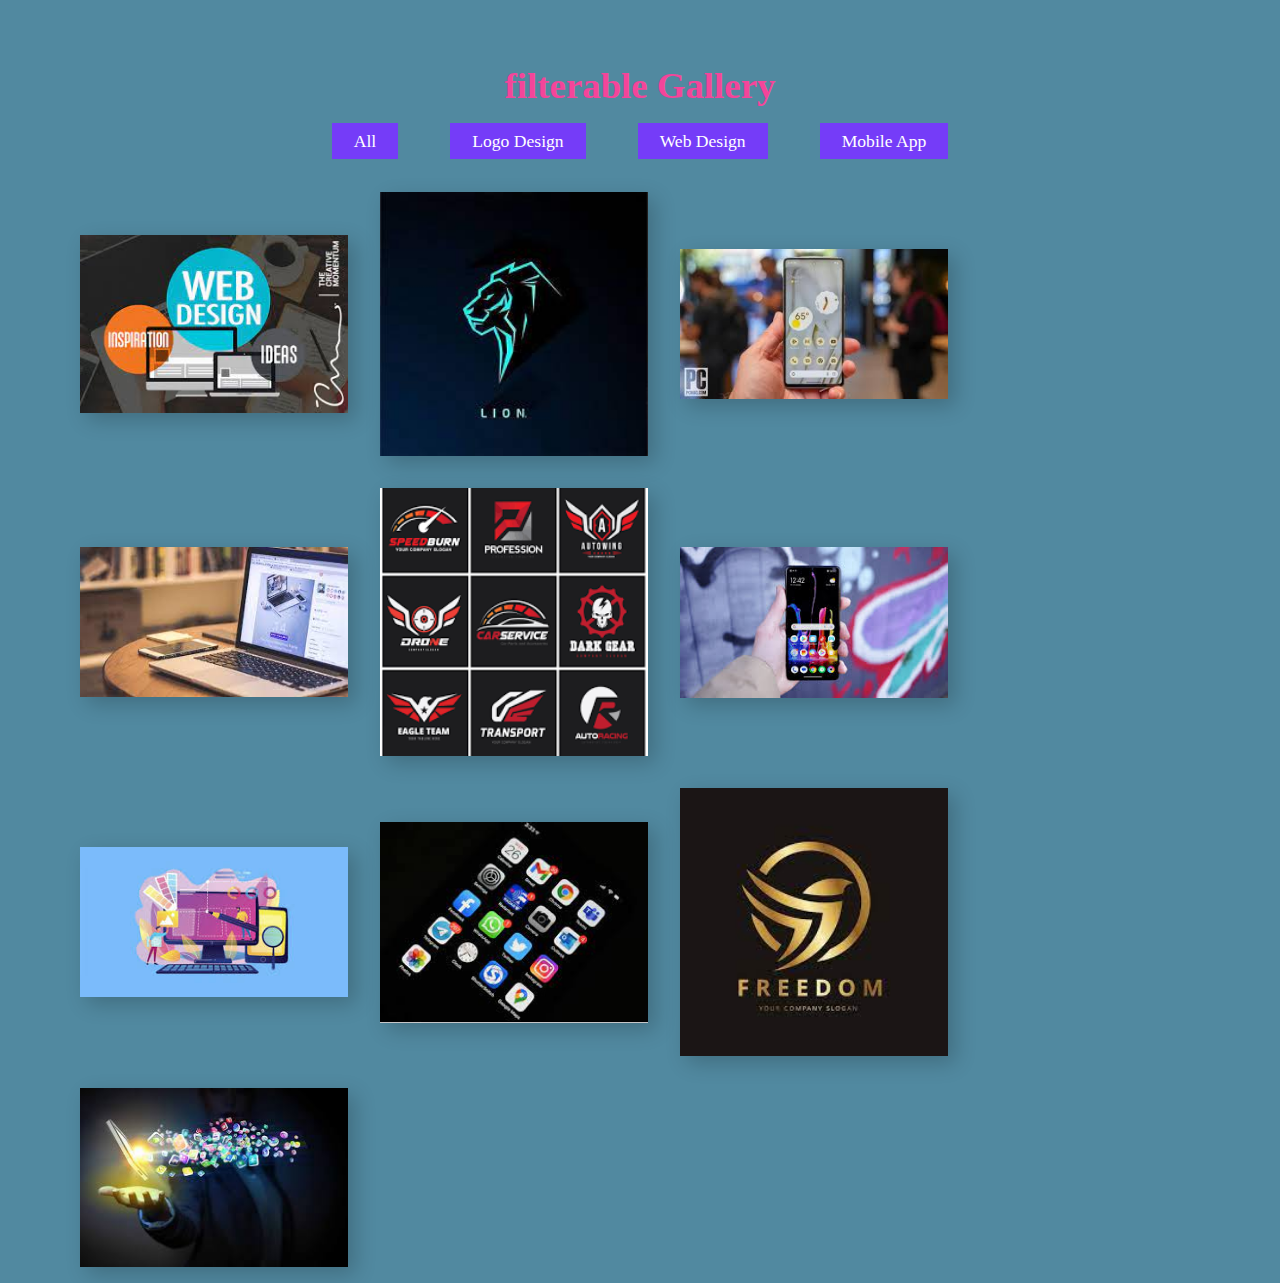
<file: portfolio filterable img gallery/index.html>
<!DOCTYPE html>
<html lang="en">
<head>
    <meta charset="UTF-8">
    <meta http-equiv="X-UA-Compatible" content="IE=edge">
    <meta name="viewport" content="width=device-width, initial-scale=1.0">
    <title>tech2</title>
    <link rel="stylesheet" href="style.css">
</head>
<body>
    <div class="Container">
        <h2>filterable Gallery</h2>
        <div class="menu">
            <a href="#" class="btn" data-filter="all">All</a>
            <a href="#" class="btn"data-filter="logo">Logo Design</a>
            <a href="#" class="btn" data-filter="web">Web Design</a>
            <a href="#" class="btn"data-filter="mobile">Mobile App</a>
        </div>
        <div class="box" id="store-items ">
            <div class="store-items web">
                <img src="images/web1.jpg" class="store-img" alt="">
            </div>
            <div class="store-items logo">
                <img src="images/logo1.jpg" class="store-img" alt="">
            </div>
            <div class="store-items mobile">
                <img src="images/phone1.jpg" class="store-img" alt="">
            </div>
            <div class="store-items web">
                <img src="images/web2.jpg" class="store-img" alt="">
            </div>
            <div class="store-items logo">
                <img src="images/logo2.png" class="store-img" alt="">
            </div>
       
        
            <div class="store-items mobile">
                <img src="images/phone2.jpg" class="store-img" alt="">
            </div>
            <div class="store-items web">
                <img src="images/web3.jpg" class="store-img" alt="">
            </div>
        
            <div class="store-items mobile">
                <img src="images/phone3.jpg" class="store-img" alt="">
            </div>
            <div class="store-items logo">
                <img src="images/logo4.jpg" class="store-img" alt="">
            </div>
       
        
            <div class="store-items mobile">
                <img src="images/phone4.jpg" class="store-img" alt="">
            </div>
        </div>

    </div>
    <script src="script.js"></script>
</body>
</html>
</file>
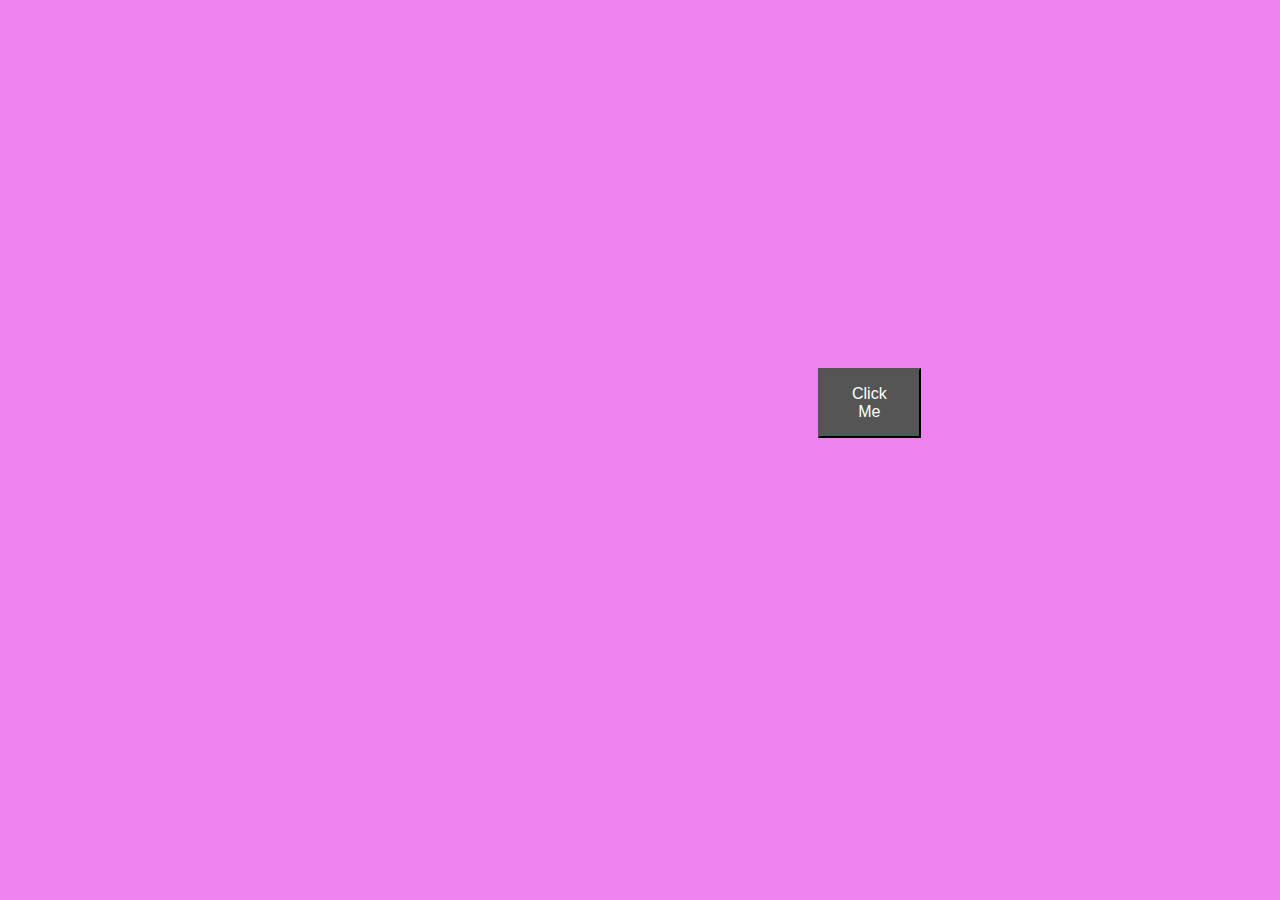
<file: project1/index.html>
<!DOCTYPE html>
<html lang="en">
<head>
    <meta charset="UTF-8">
    <meta http-equiv="X-UA-Compatible" content="IE=edge">
    <meta name="viewport" content="width=device-width, initial-scale=1.0">
    <title>Document</title>
    <link rel="stylesheet" href="style.css">
</head>
<body>
    <button>Click Me</button>

    <script src="app.js"></script>
</body>
</html>
</file>
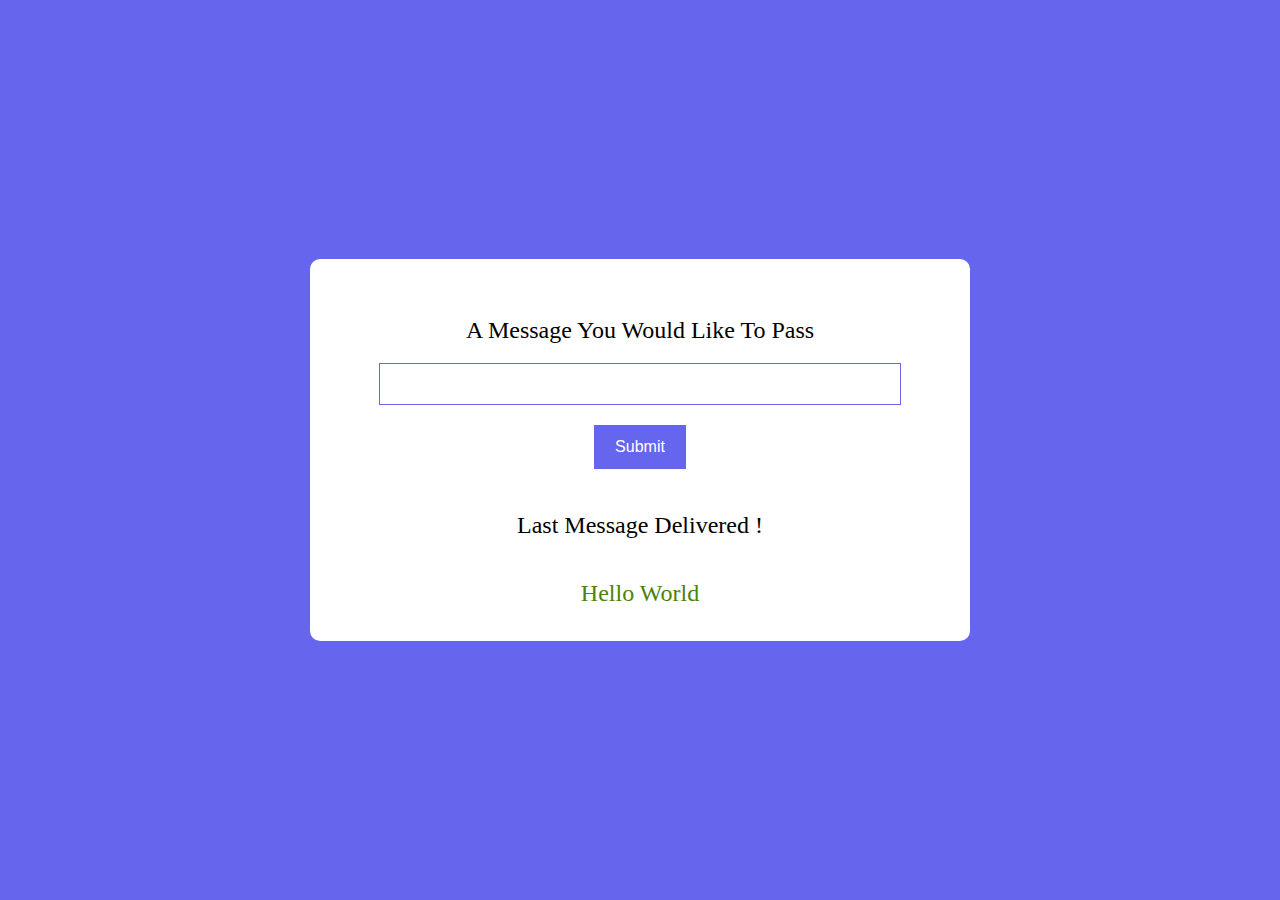
<file: project2/index.html>
<!DOCTYPE html>
<html lang="en">
<head>
    <meta charset="UTF-8">
    <meta http-equiv="X-UA-Compatible" content="IE=edge">
    <meta name="viewport" content="width=device-width, initial-scale=1.0">
    <title>Pass The Message</title>
    <link rel="stylesheet" href="style.css">
</head>
<body>
    
<div class="container">
    <h4>A Message you Would Like To Pass</h4>
    <form id="message-form">
        <input type="text" name="" id="message" class="box">
        <input type="submit" name="" id="submitBtn" class="button">
    </form> 
    <h5 class="feedback"> please enter a value to pass</h2>
    <h4>Last Message Delivered !</h4>
    <h4 class="message-content">Hello World</h4>
</div>
    <script src="app.js"></script>
</body>
</html>
</file>
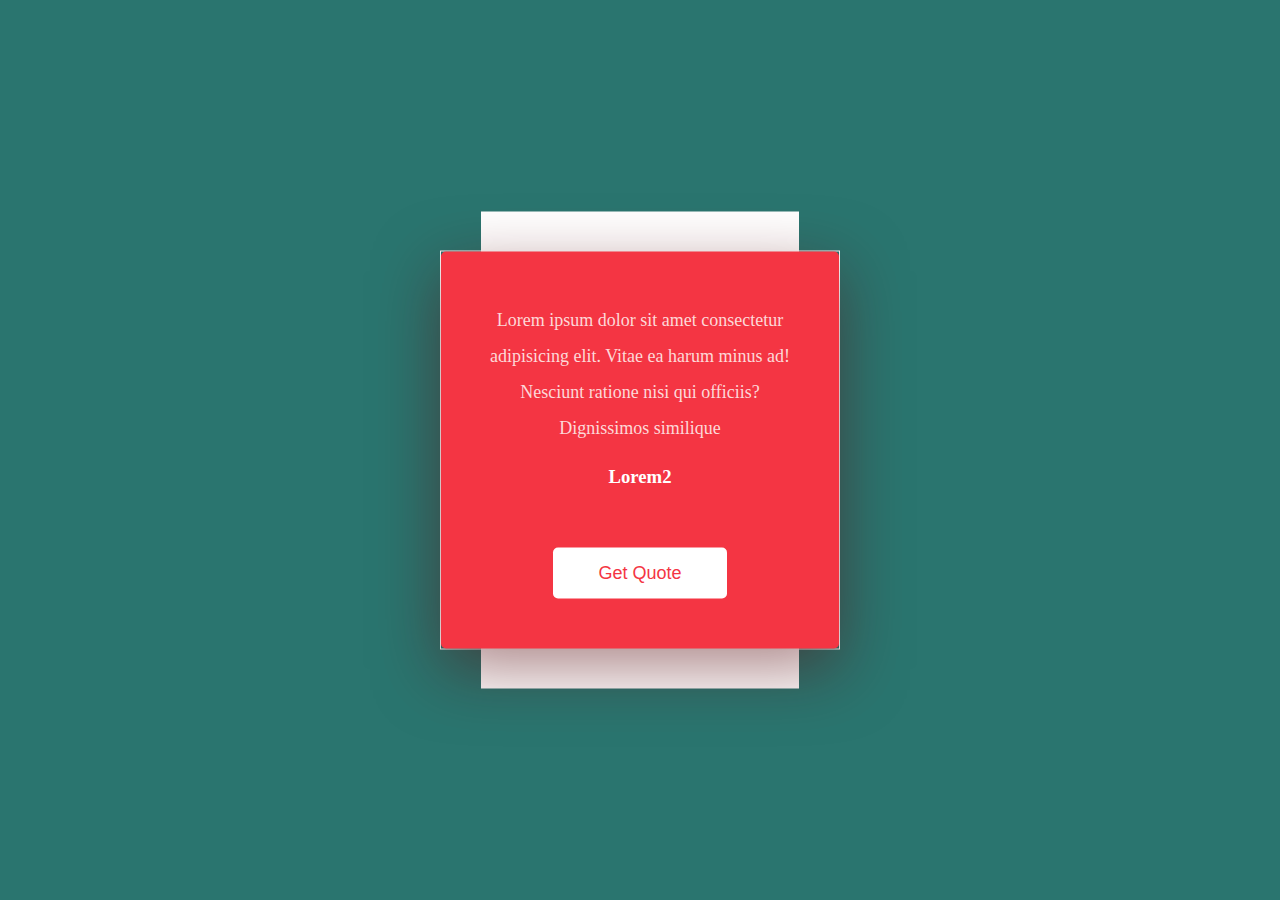
<file: random Quote generator/index.html>
<!DOCTYPE html>
<html lang="en">
<head>
    <meta charset="UTF-8">
    <meta http-equiv="X-UA-Compatible" content="IE=edge">
    <meta name="viewport" content="width=device-width, initial-scale=1.0">
    <title>Random Quotes Generator</title>
    <link rel="stylesheet" href="style.css">

</head>
<body>
    <div class="wrapper">
      <div class="container">
        <p id="quote">
            Lorem ipsum dolor sit amet consectetur 
            adipisicing elit. Vitae ea harum minus ad! Nesciunt 
            ratione nisi qui officiis? Dignissimos similique 
            </p>
            <h3 id="author">
                Lorem2
            </h3>
            <button id="btn">Get Quote</button>

      </div>  
    </div>
    

    <script src="app.js"></script>
</body>
</html>
</file>
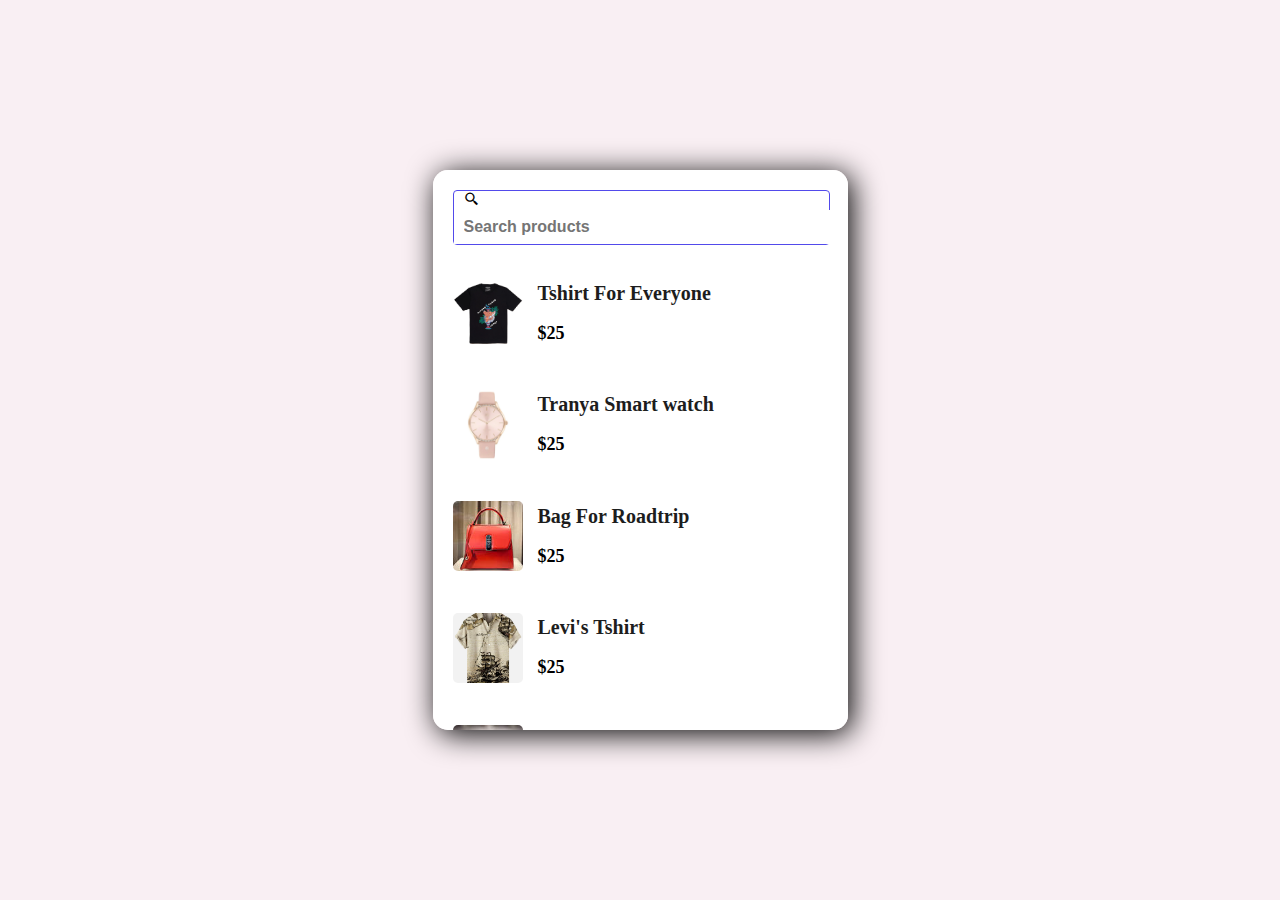
<file: searchEngine/index.html>
<!DOCTYPE html>
<html lang="en">
<head>
    <meta charset="UTF-8">
    <meta http-equiv="X-UA-Compatible" content="IE=edge">
    <meta name="viewport" content="width=device-width, initial-scale=1.0">
    <title>Document</title>
    <link rel="stylesheet" href="style.css">
    <link rel="stylesheet"
  href="https://cdn.jsdelivr.net/npm/boxicons@latest/css/boxicons.min.css">
</head>
<body> 
    <section class="container">
        <form>
            <i class='bx bx-search-alt-2'></i>
            <input type="text" name="" id="search-item" placeholder="Search products"
            onkeyup="search()">
       
        </form>
        <div class="product-list" id="product-list">
            <div class="products">
                <img src="images/t1.webp" alt="">
                <div class="p-details">
                <h2>Tshirt For Everyone</h2>
                <h3>$25</h3>
            
                </div>
            </div>
            <div class="products">
                <img src="images/w1.webp" alt="">
                <div class="p-details">
                <h2>Tranya Smart watch</h2>
                <h3>$25</h3>
            
                </div>
            </div>
            <div class="products">
                <img src="images/b1.jpg" alt="">
                <div class="p-details">
                <h2>Bag For Roadtrip</h2>
                <h3>$25</h3>
            
                </div>
            </div>
            <div class="products">
                <img src="images/t2.jpg" alt="">
                <div class="p-details">
                <h2>Levi's Tshirt</h2>
                <h3>$25</h3>
            
                </div>
            </div>
            <div class="products">
                <img src="images/w4.jpg" alt="">
                <div class="p-details">
                <h2>Tranya Smart watch</h2>
                <h3>$25</h3>
            
                </div>
            </div>
            <div class="products">
                <img src="images/b2.jpg" alt="">
                <div class="p-details">
                <h2>shoppy Bags</h2>
                <h3>$25</h3>
            
                </div>
            </div>
            <div class="products">
                <img src="images/t2.jpg" alt="">
                <div class="p-details">
                <h2>Gikdan Men's Crew Tshirt</h2>
                <h3>$25</h3>
                </div>
                </div>
                <div class="products">
                    <img src="images/w3.jpg" alt="">
                    <div class="p-details">
                    <h2>Tranya Smart watch</h2>
                    <h3>$25</h3>
                
                    </div>
                </div>
            
                </div>
            </div>
           
        </div>

    </section>
    <script src="script.js"></script>
</body>
</html>
</file>
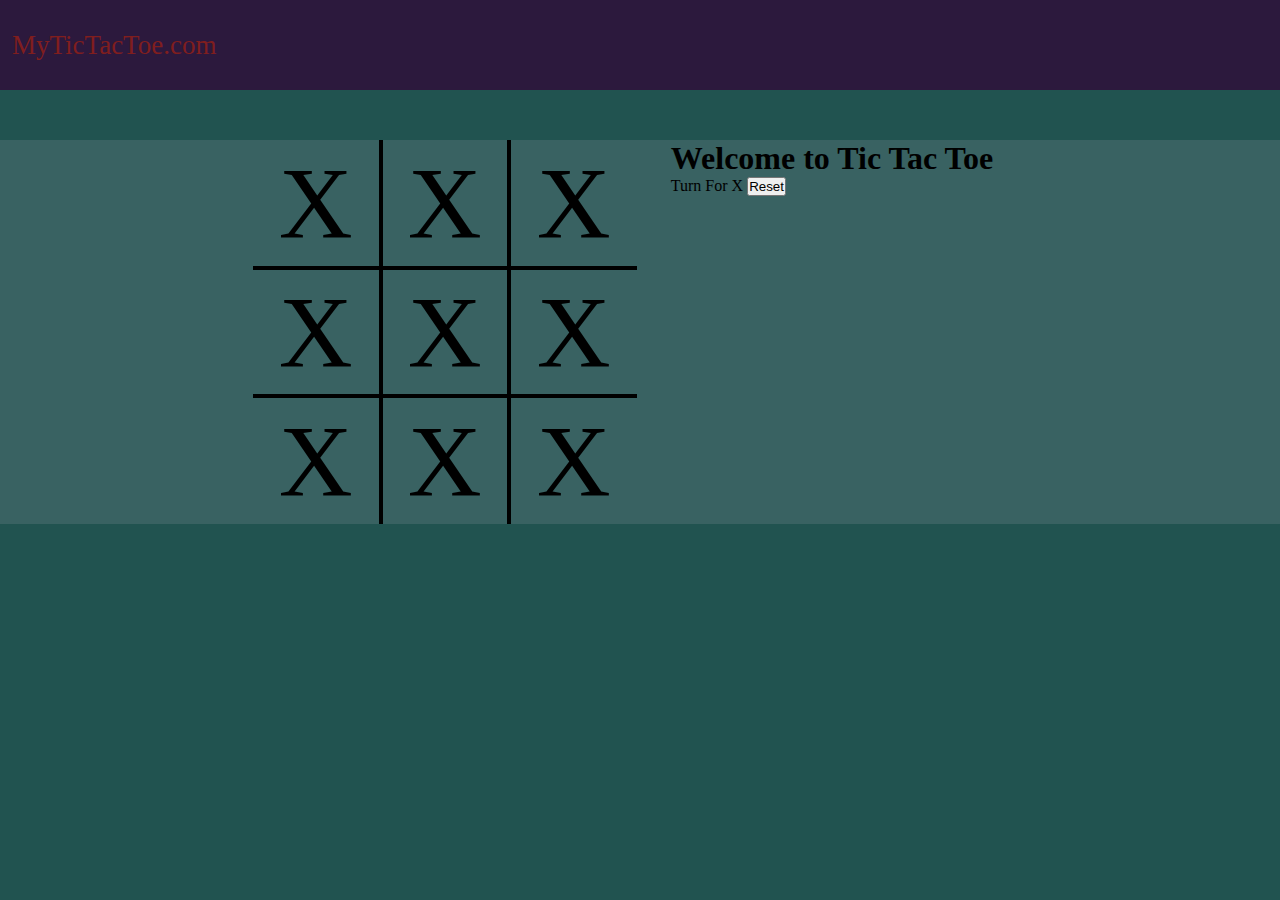
<file: Tic tac toe/index.html>
<!DOCTYPE html>
<html lang="en">
<head>
    <meta charset="UTF-8">
    <meta http-equiv="X-UA-Compatible" content="IE=edge">
    <meta name="viewport" content="width=device-width, initial-scale=1.0">
    <title>Tic Tac Toe</title>
    <link rel="stylesheet" href="style.css">
</head>
<body>
    <nav>
        <ul>
            <li>MyTicTacToe.com</li>
        </ul>
    </nav>
<div class="gamecontainer">
    <div class="container">
        <div class="box bt-0 b1-0"><span class="boxtext">X</span></div>
        <div class="box bt-0"><span class="boxtext">X</span></div>
        <div class="box bt-0 br-0"><span class="boxtext">X</span></div> 
        <div class="box b1-0"><span class="boxtext">X</span></div>
        <div class="box"><span class="boxtext">X</span></div>
        <div class="box br-0" ><span class="boxtext">X</span></div>
        <div class="box b1-0 bb-0"><span class="boxtext">X</span></div>
        <div class="box bb-0"><span class="boxtext">X</span></div>
        <div class="box bb-0 br-0"><span class="boxtext">X</span></div>
    </div>
    <div class="gameInfo">
        <h1>Welcome to Tic Tac Toe</h1>
        <div>
            <span class="Info">Turn For X</span>
            <button id="reset">Reset</button>
        </div>
        <div class="imgbox">
            <p>😃</p>
        </div>
    
    </div>

    </div>
</div>
    
<script src="app.js"></script>
</body>
</html>
</file>
<file: portfolio filterable img gallery/style.css>
*{
    padding: 0;
    margin: 0;
    box-sizing: border-box;
}
body{
    width: 100%;
    height: 100vh;
    background: #5189a0;
}
 .Container{
    display: flex;
    flex-direction: column;
    justify-content: center;
    align-items: center;
    text-align: center;
    margin: 4rem auto;
    width: 90%;
} 
h2{
    font-size: 2.3rem;
    color: #f4459a;
}
.menu{
    margin: 1.5rem 0;
}
.menu a{
    font-size: 1.1rem;
    text-decoration: none;
    margin: 0 1.5rem;
    background-color: #753cf8;
    color: #fff;
    padding: 8px 22px;
}
.box{
    display: flex;
    flex-direction: row;
    justify-content: flex-start;
    align-items: center;
    flex-wrap: wrap;
    
}
.store-items{
    width: 300px;
    padding: 1rem;
}
.store-items img{
    width: 100%;
    display: block;
    box-shadow: 7px 7px 20px rgb(0,0,0,0.2);
}
</file>
<file: project1/style.css>
button{
    background-color: #555555;
    color: #fff;
    padding:15px 32px;
    font-size: 16px;
    cursor: pointer;
    margin:40vh 90vh ;
}
</file>
<file: project2/style.css>
body,html{
    background-color: #6665ee;
    display:grid ;
    height: 100%;
    place-items: center;
}
h4{
    font-size: 1.5rem;
    margin-bottom: .5rem;
    font-family: inherit;
    font-weight: 500;
    line-height: 1.2;
    text-transform: capitalize;
}
.container{
    width: 600px;
    background-color: #fff;
    padding: 25px 30px;
    border-radius: 10px;
    display: flex;
    flex-direction: column;
    justify-content: center;
    align-items: center;
    text-align: center;
}
form{
    display: flex;
    flex-direction: column;
    justify-content: center;
    align-items: center;
    text-align: center;
    width: 100%;
}
form input{
    margin: 10px 0;
    outline: none;
    border: 1px solid #6665ee;

}
form input.box{
    width: 500px;
    height: 40px;
    font-size: 1.2rem;
    padding: 0 10px;

}
form input.button{
    font-size: 1rem;
    padding: 12px 20px;
    background-color: #6665ee;
    color: #fff;
    font-weight: 500;
    cursor: pointer;
}
h5{
    background-color: #ffd4cd;
    font-size: 1.2rem;
    width: 100%;
    padding: 10px 0;
}
.feedback{
display: none;
}
.show{
    display: block;
}
.message-content{
    color: #4b830a;
}
</file>
<file: random Quote generator/style.css>
*{
    padding: 0;
    margin: 0;
    box-sizing: border-box;
}
body{
    background-color: rgb(42, 117, 111);
}
.wrapper{
    width: 400px;
    position: absolute;
    border: 1px solid white;
    transform: translate(-50%, -50%);
    top: 50%;
    left: 50%;
}
.container{
    width: 100%;
    background-color: #f43543;
    padding: 50px 40px;
    box-shadow: 0 20px 65px rgb(87,11,16,0.5);
    position: relative;
    border-radius: 5px;
    text-align: center;
}
.container::after{
    content: "";
    position: absolute;
    width: 80%;
    height: 120%;
    background-color: #ffffff;
    z-index: -1;
    top: -10%;
    left: 10%;
}
.container p{
    color: #fdd8d8;
    line-height: 2;
    font-size:18px ;
}
.container h3{
    color: #ffffff;
    margin: 20px 0 60px 0;
    font-weight:600 ;
    text-transform: capitalize;

}
.container button{
    background-color: #ffffff;
    border: none;
    padding: 15px 45px;
    border-radius: 5px;
    font-size: 18px;
    font-weight: 18px;
    color: #f43543;
    cursor: pointer;
}
</file>
<file: searchEngine/style.css>
/*--google fonts*/
 @import url('https://fonts.googleapis.com/css2?family=Poppins:ital,wght@1,900&display=swap'); */
 *{
    font-family: 'Poppins', sans-serif;
    margin:0;
    padding: 0;
    box-sizing: border-box;
 }
 body{
    width: 100%;
    height: 100vh;
    background: rgb(249,239,243);
    margin: auto;
    display: flex;
    flex-direction: column;
    align-items: center;
    justify-content: center;
 }
 .container{
    width: 375px;
    height: 520px;
    background:#fff;
    border-radius: 15px;
    box-shadow: 4px 4px 30px;
    padding: 20px;
    overflow-y: scroll;
 }
 .container::-webkit-scrollbar{
  display: none;
 }
 .container form{
    width: 100%;
    border: 1px solid rgb(82,74,235);
    border-radius:4px; 
 }
 .container form input{
   border: none;
   outline: none;
   box-shadow: none;
   width: 100%;
   font-size: 16px;
   font-weight: 600;
   padding:8px 10px ;

 }
 .container form i{
   padding-left: 10px;
 }
 .product-list{
   padding: 20px 0;
 }
 .products{
   display: flex;
   align-items: center;
   cursor: pointer;
   padding-bottom: 15px;

 }
 .products img{
   width: 70px;
   height: 70px;
   object-fit: cover;
   border-radius: 5px;
 }
 .products .p-details{
   padding-left:15px ;
 }
 .products .p-details h2{
   font-size: 20px;
   color: #1d1d1d;
 }
 .products .p-details h3{
   font-size: 18px;
   
 }
</file>
<file: Tic tac toe/style.css>
*{
    margin: 0;
    padding: 0;
}
body{
   background-color: rgb(33, 83, 80);
}

nav{
    background-color: rgb(44, 25, 61);
    color: #801e1e;
    height: 90px;
    font-size: 27px;
    display: flex;
    align-items: center;
    padding: 0 12px;
}
nav ul{
list-style-type: none;
}
.gamecontainer{
    background-color: rgb(57, 98, 98);
    display: flex;
    justify-content: center;
    margin-top: 50px;

}
.container{
display: grid;
grid-template-columns:repeat(3,10vw) ;
grid-template-rows: repeat(3,10vw);
}
.box{
    border: 2px solid black;
    font-size: 8vw;
    cursor: pointer;
    display: flex;
    justify-content: center;
    align-items: center;
}
.box:hover{
    background-color: aquamarine;
}
.gameInfo{
    padding: 0 34px;
    
}
.imgbox p{
    display: none;
}
.br-0{
    border-right: 0;
}
.b1-0{
    border-left: 0;
}
.bt-0{
    border-top: 0;
}
.bb-0{
    border-bottom: 0;
}
</file>
